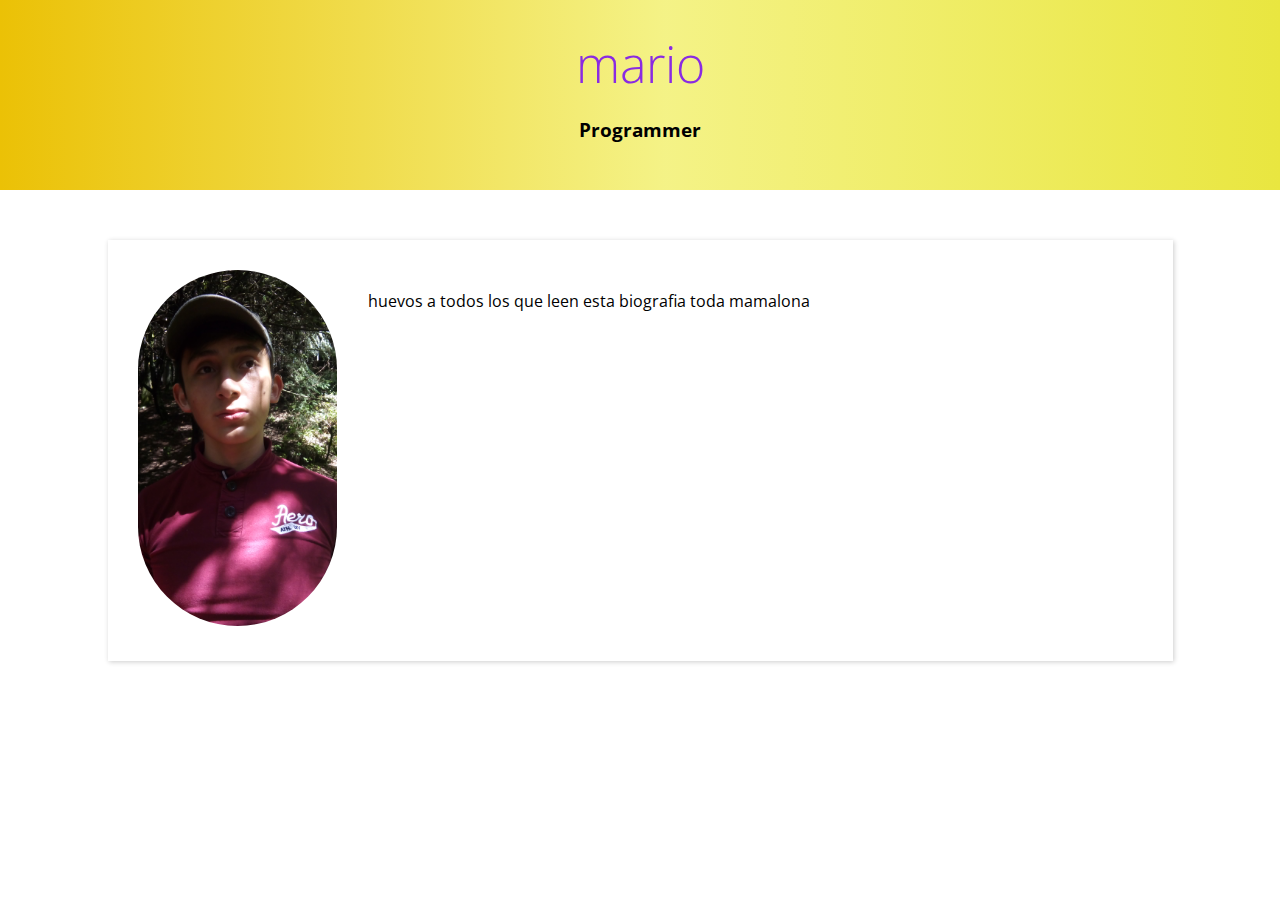
<file: indes.html>
<!DOCTYPE html>
<html lang="es">
<head>
    <meta charset="UTF-8">
    <meta name="viewport" content="width=device-width, initial-scale=1.0">
    <meta http-equiv="X-UA-Compatible" content="ie=edge">
    <link rel="stylesheet" href="indes.css">
    <link href="https://fonts.googleapis.com/css?family=Open+Sans:300,400&display=swap" rel="stylesheet">
    <title>Mario Martínez</title>
</head>
<body>
    <header>
        <h1>mario</h1>
        <h3>Programmer</h3>
    </header>
    <div class="contenedor">
        <div class="card">
            <div class="card-body">
                <div class="card-img">
                    <img src="mario2.jpg">
                </div>
                <div class="card-text">
                    huevos a todos los que leen esta biografia toda mamalona
                </div>

            </div>
        </div>
    </div>
</body>
</html>
</file>
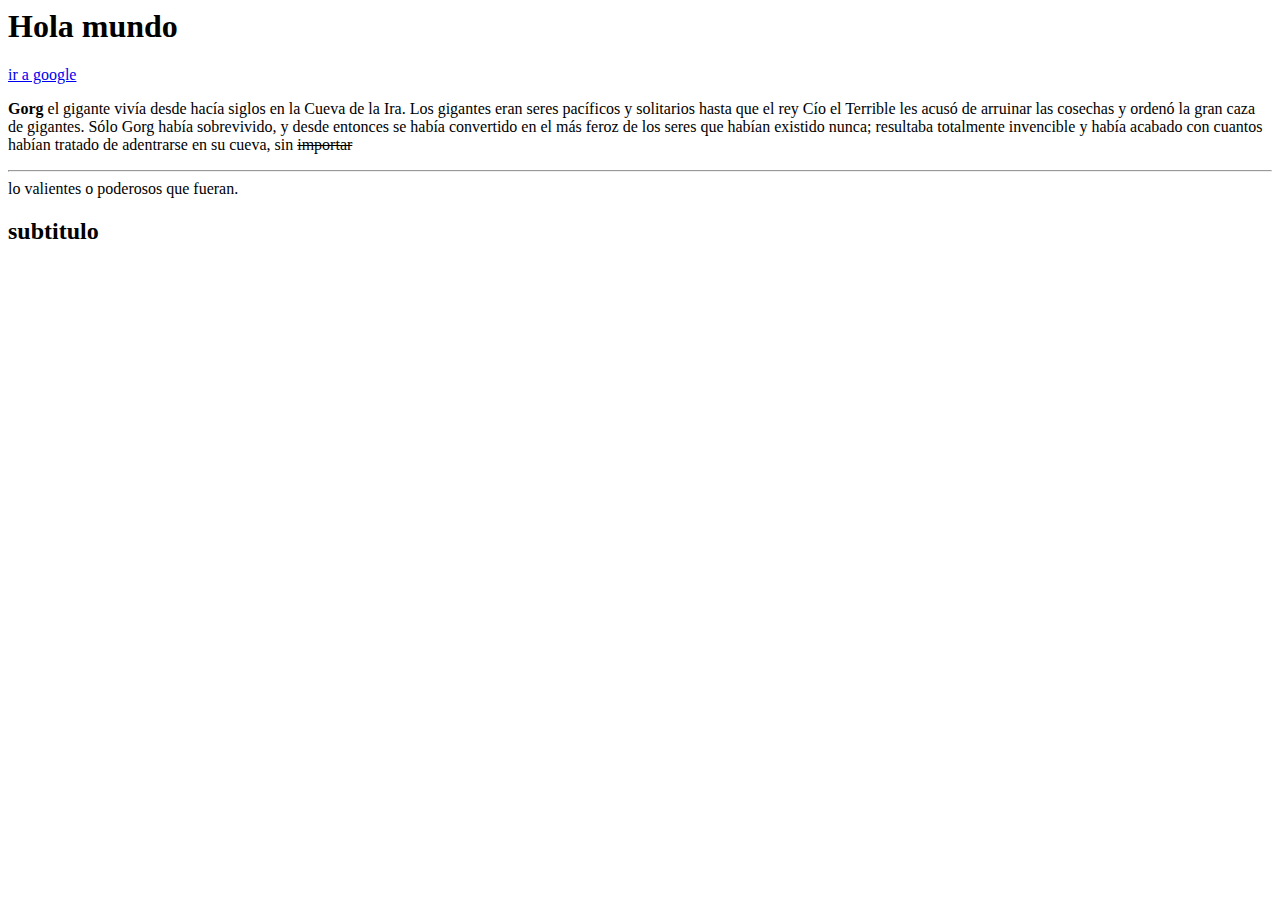
<file: tipe.html>
<html>
	<head>
		<title>mario</title>
		
	</head>
	<body>

		<h1>Hola mundo</h1>
		<a target="_blank" href="index.html">ir a google</a>
		<p><b>Gorg</b> el gigante vivía desde hacía siglos en la Cueva de la Ira. Los gigantes eran seres pacíficos y solitarios hasta que el rey Cío el Terrible les acusó de arruinar las cosechas y ordenó la gran caza de gigantes. Sólo Gorg había sobrevivido, y desde entonces se había convertido en el más feroz de los seres que habían existido nunca; resultaba totalmente invencible y había acabado con cuantos habían tratado de adentrarse en su cueva, 
		sin <s>importar</s> <hr/>lo valientes o poderosos que fueran. 
		</p>
		<h2>subtitulo</h2>

	</body>
</html>
</file>
<file: indes.css>
html,
body {
    box-sizing: border-box;
    padding: 0;
    margin: 0;
    font-family: 'Open Sans', sans-serif;
}

header {
    top: 0;
    width: 100%;
    background: linear-gradient(90deg, rgb(235, 193, 6) 0%, rgba(236, 233, 43, 0.568) 52%, rgb(233, 230, 64) 100%);
    padding: 0;
    margin: 0;
    align-items: center;
    text-align: center;
    
    padding-top: 30px;
    padding-bottom: 30px;
    color: black;
}

h1 {
    margin: 0;
    font-weight: 300;
    font-size: 50px;
    color: blueviolet;
}



.contenedor {
    max-width: 1065px;
    margin: 0 auto;
    margin-top: 50px;
}

.card {
    box-shadow: 1px 1px 5px rgba(0,0,0,.2);
}

.card-body {
    display: flex;
}

.card-img {
    margin:30px;
}

.card-img img{
    max-width: 200px;
    border-radius: 100px;
}

.card-text {
    margin-top: 50px;
}
</file>
